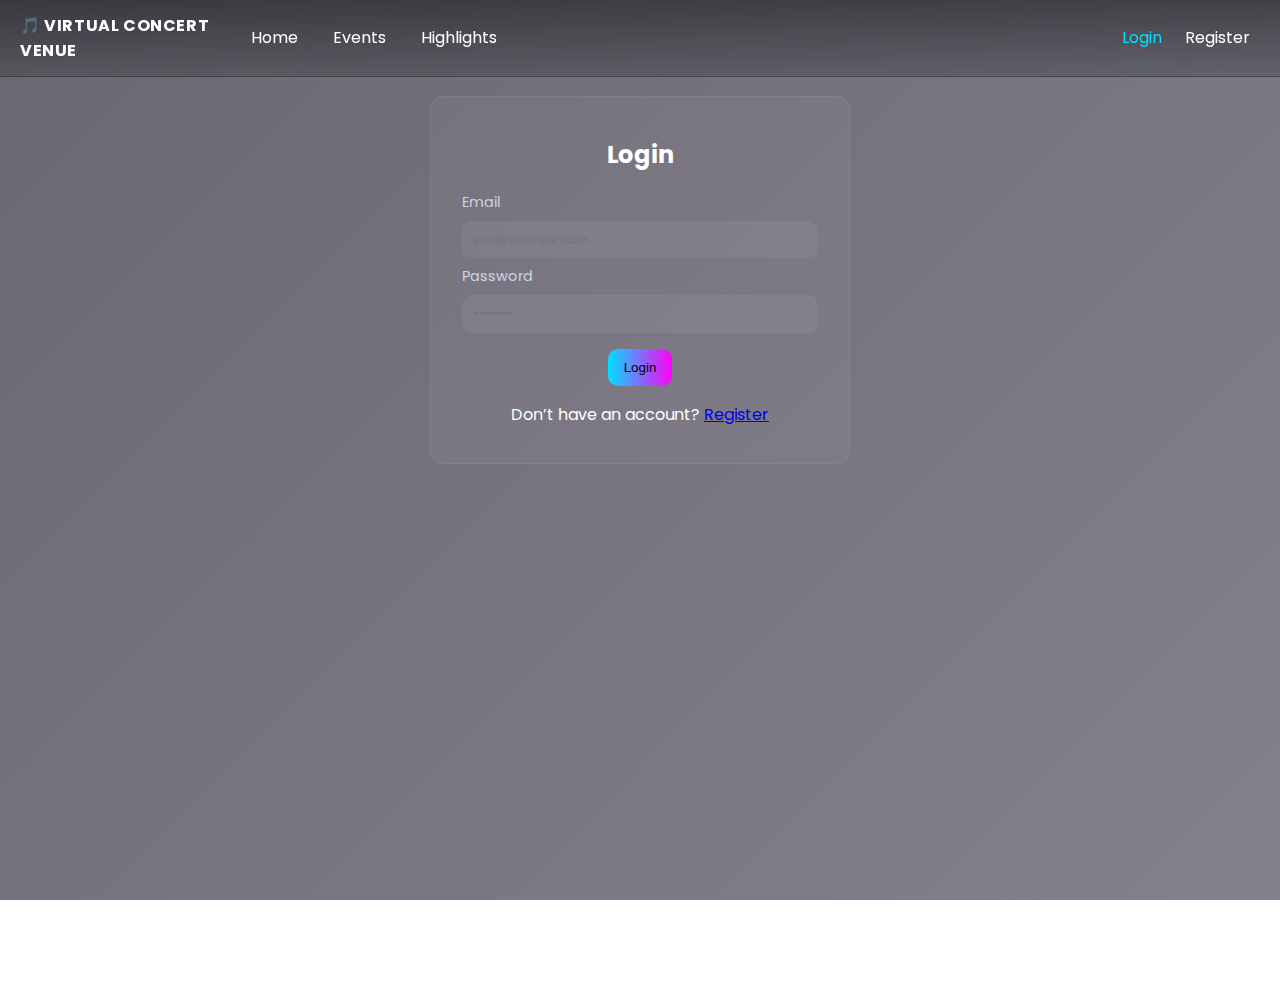
<file: login.html>
<!DOCTYPE html>
<html lang="en">
<head>
  <meta charset="utf-8" />
  <meta name="viewport" content="width=device-width,initial-scale=1" />
  <title>Login</title>
  <link rel="stylesheet" href="style.css" />
  <link rel="stylesheet" href="page-backgrounds.css" />
</head>
<body class="login-page">
  <nav class="navbar glass" aria-label="Main navigation">
    <div class="brand">
      <button id="navToggle" class="nav-toggle" aria-controls="navMenu" aria-expanded="false" aria-label="Toggle navigation">
        <span class="hamburger"></span>
      </button>
      <a class="logo" href="index.html">🎵 VIRTUAL CONCERT VENUE</a>
    </div>

    <ul id="navMenu" class="nav-links">
      <li><a href="index.html" class="nav-link">Home</a></li>
      <li><a href="events.html" class="nav-link">Events</a></li>
      <li><a href="highlights.html" class="nav-link">Highlights</a></li>
      <li class="nav-spacer" aria-hidden="true"></li>
      <li class="account-links">
        <a href="login.html" class="nav-link active">Login</a>
        <a href="register.html" class="nav-link">Register</a>
      </li>
    </ul>
  </nav>

  <main>
    <div class="form-container glass" role="form" aria-labelledby="loginTitle">
      <h2 id="loginTitle">Login</h2>
      <form id="loginForm" novalidate>
        <label for="loginEmail">Email</label>
        <input id="loginEmail" type="email" placeholder="you@example.com" required />

        <label for="loginPassword">Password</label>
        <input id="loginPassword" type="password" placeholder="••••••••" required minlength="6" />

        <button type="submit" class="btn">Login</button>
      </form>
      <p>Don’t have an account? <a href="register.html">Register</a></p>
    </div>
  </main>

  <script src="script.js" defer></script>
</body>
</html>
</file>
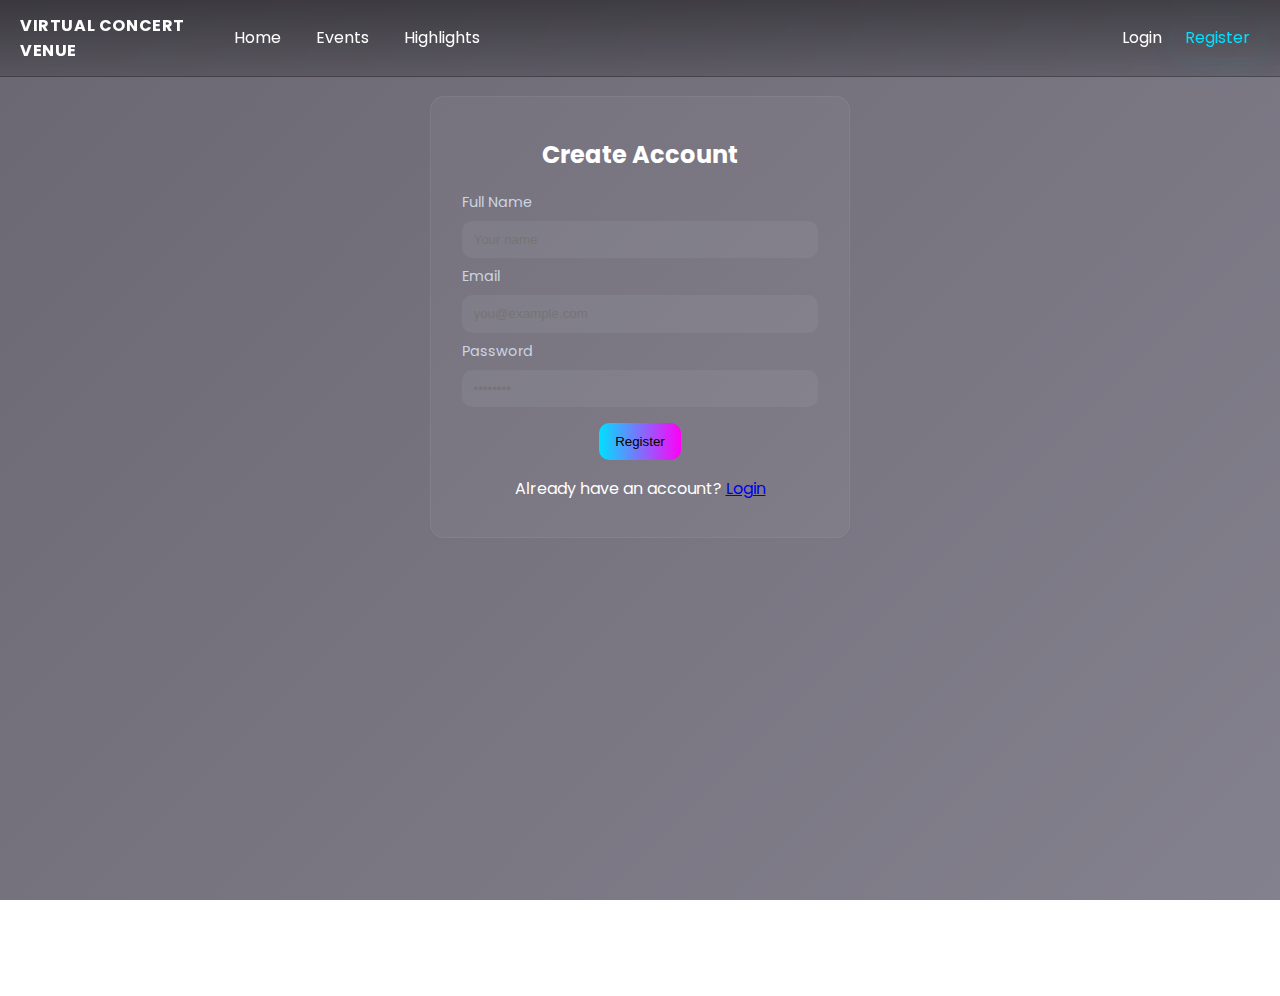
<file: register.html>
<!DOCTYPE html>
<html lang="en">
<head>
  <meta charset="utf-8" />
  <meta name="viewport" content="width=device-width,initial-scale=1" />
  <title>Register</title>
  <link rel="stylesheet" href="style.css" />
  <link rel="stylesheet" href="page-backgrounds.css" />
</head>
<body class="register-page">
  <nav class="navbar glass" aria-label="Main navigation">
    <div class="brand">
      <button id="navToggle" class="nav-toggle" aria-controls="navMenu" aria-expanded="false" aria-label="Toggle navigation">
        <span class="hamburger"></span>
      </button>
      <a class="logo" href="index.html"> VIRTUAL CONCERT VENUE</a>
    </div>

    <ul id="navMenu" class="nav-links">
      <li><a href="index.html" class="nav-link">Home</a></li>
      <li><a href="events.html" class="nav-link">Events</a></li>
      <li><a href="highlights.html" class="nav-link">Highlights</a></li>
      <li class="nav-spacer" aria-hidden="true"></li>
      <li class="account-links">
        <a href="login.html" class="nav-link">Login</a>
        <a href="register.html" class="nav-link active">Register</a>
      </li>
    </ul>
  </nav>

  <main>
    <div class="form-container glass" role="form" aria-labelledby="registerTitle">
      <h2 id="registerTitle">Create Account</h2>
      <form id="registerForm" novalidate>
        <label for="fullname">Full Name</label>
        <input id="fullname" type="text" placeholder="Your name" required />

        <label for="regEmail">Email</label>
        <input id="regEmail" type="email" placeholder="you@example.com" required />

        <label for="regPassword">Password</label>
        <input id="regPassword" type="password" placeholder="••••••••" required minlength="6" />

        <button type="submit" class="btn">Register</button>
      </form>
      <p>Already have an account? <a href="login.html">Login</a></p>
    </div>
  </main>

  <script src="script.js" defer></script>
</body>
</html>
</file>
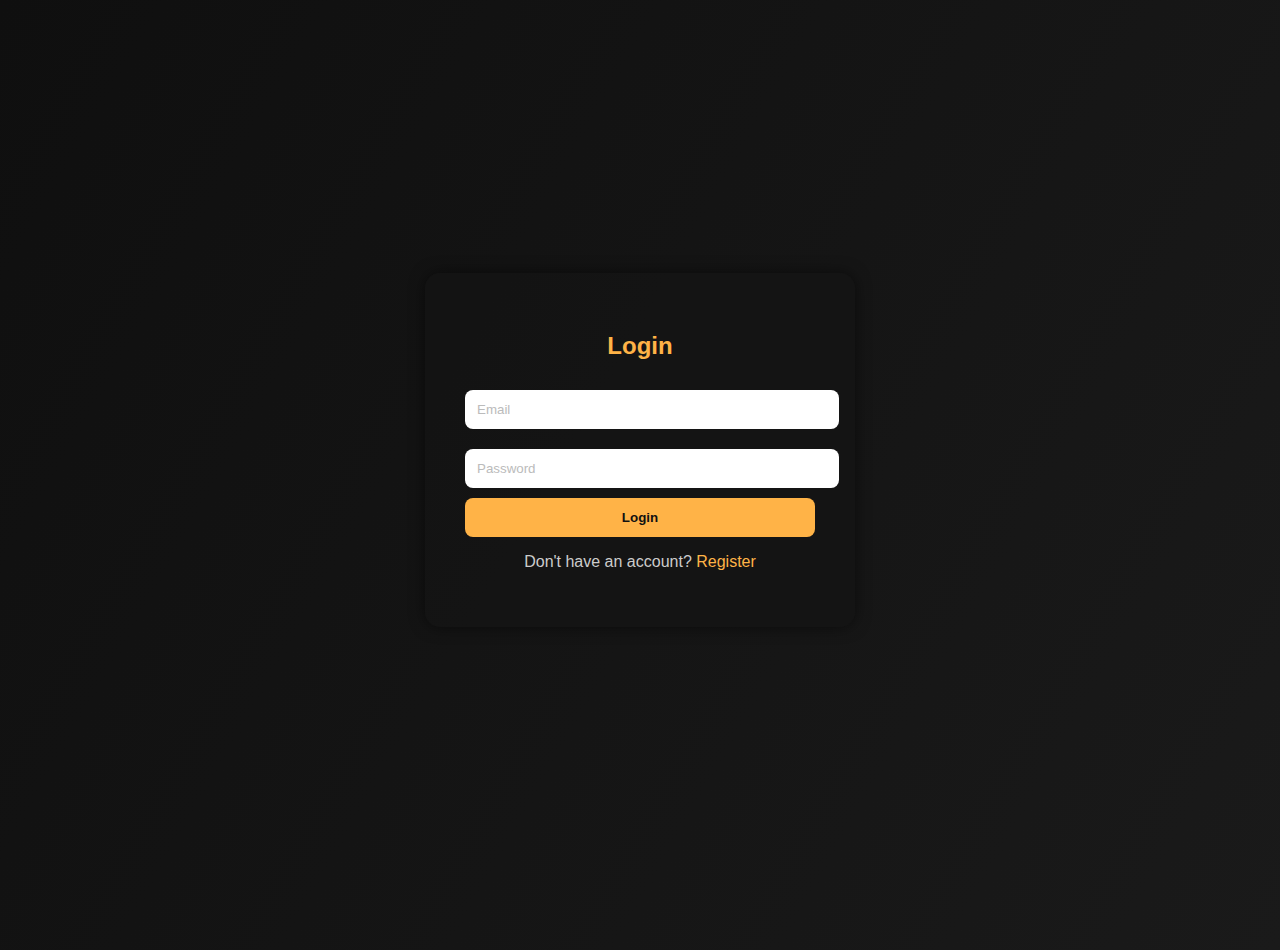
<file: vrtual venue/login.html>
<!DOCTYPE html>
<html lang="en">
<head>
  <meta charset="UTF-8" />
  <meta name="viewport" content="width=device-width, initial-scale=1.0" />
  <title>Login</title>
  <link rel="stylesheet" href="style.css" />
</head>
<body class="auth-page">
  <div class="auth-container">
    <h2>Login</h2>
    <form>
      <input type="email" placeholder="Email" required />
      <input type="password" placeholder="Password" required />
      <button type="submit">Login</button>
    </form>
    <p>Don't have an account? <a href="register.html">Register</a></p>
  </div>
  <script src="main.js"></script>
</body>
</html>
</file>
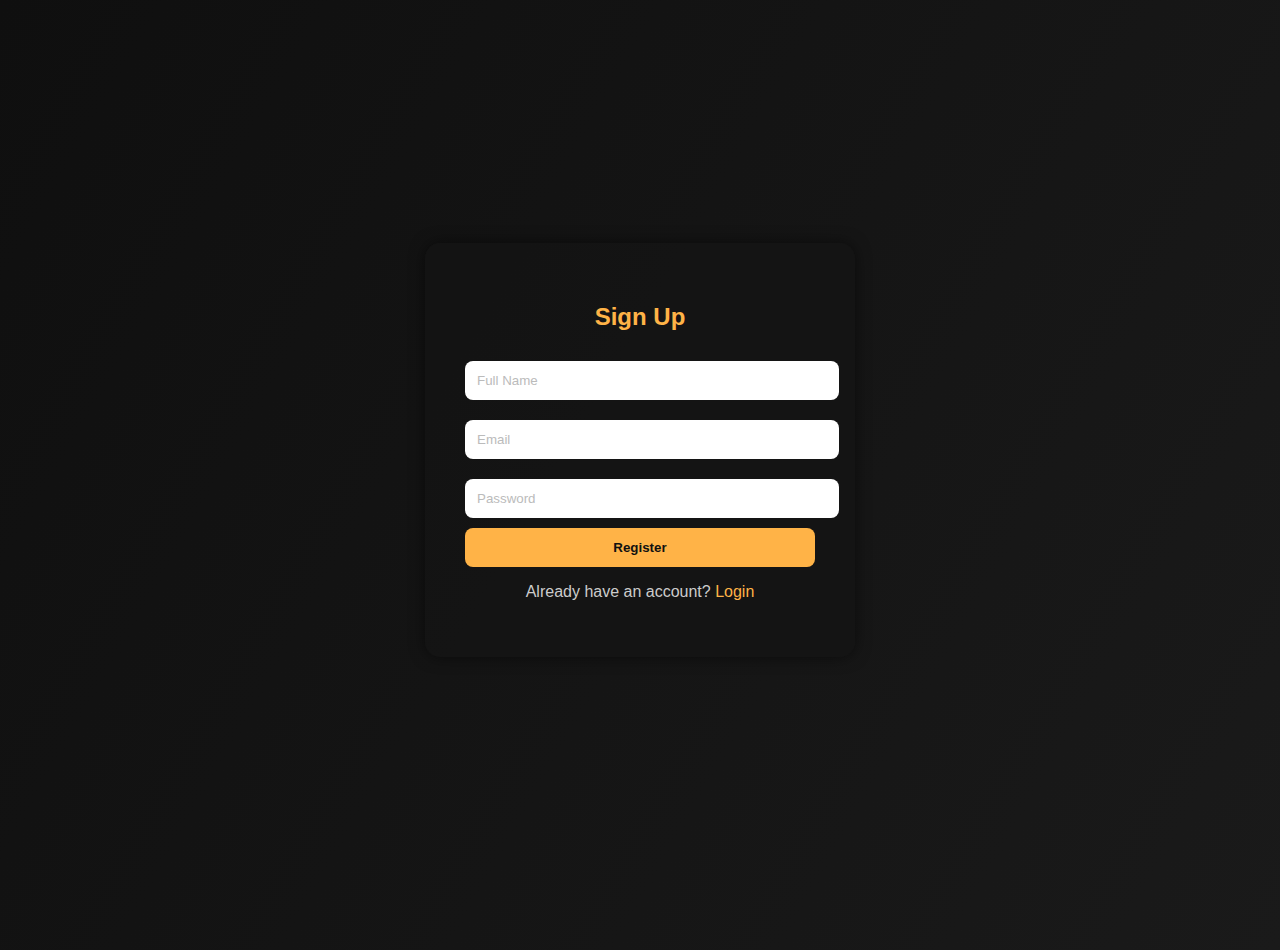
<file: vrtual venue/register.html>
<!DOCTYPE html>
<html lang="en">
<head>
  <meta charset="UTF-8" />
  <meta name="viewport" content="width=device-width, initial-scale=1.0" />
  <title>Register</title>
  <link rel="stylesheet" href="style.css" />
</head>
<body class="auth-page">
  <div class="auth-container">
    <h2>Sign Up</h2>
    <form>
      <input type="text" placeholder="Full Name" required />
      <input type="email" placeholder="Email" required />
      <input type="password" placeholder="Password" required />
      <button type="submit">Register</button>
    </form>
    <p>Already have an account? <a href="login.html">Login</a></p>
  </div>
  <script src="main.js"></script>
</body>
</html>
</file>
<file: style.css>
/* Neon Festival theme — Gen Z / Alpha / Millennial friendly */
@import url('https://fonts.googleapis.com/css2?family=Poppins:wght@300;400;600;700&display=swap');

:root{
  --bg-dark:#08070a;
  --muted:#cbd5e1;
  --accent1:#00e0ff;
  --accent2:#ff00f7;
  --accent3:#8a2be2;
  --glass-bg: rgba(255,255,255,0.04);
  --glass-border: rgba(255,255,255,0.06);
  --radius:14px;
  --max-width:1200px;
}

/* dropdown overrides are imported at the end of this file */

*{box-sizing:border-box}
html,body{height:100%}
body{
  margin:0;
  font-family:"Poppins", system-ui, -apple-system, "Segoe UI", Roboto, "Helvetica Neue", Arial;
  color:#fff;
  background: radial-gradient(circle at 10% 10%, #0a0510, #0f0f14 60%);
  min-height:100vh;
  -webkit-font-smoothing:antialiased;
  -moz-osx-font-smoothing:grayscale;
  transition: background 400ms ease;
}

/* NAVBAR */
.navbar{
  position:fixed;
  left:0;right:0;top:0;
  display:flex;
  justify-content:space-between;
  align-items:center;
  padding:0.8rem 1.25rem;
  gap:1rem;
  z-index:40;
  background: linear-gradient(180deg, rgba(0,0,0,0.45), rgba(10,10,10,0.2));
  border-bottom:1px solid rgba(255,255,255,0.03);
  -webkit-backdrop-filter: blur(8px);
  backdrop-filter: blur(8px);
}

.brand{display:flex;align-items:center;gap:1rem}
.logo{font-weight:700;color:#fff;text-decoration:none;letter-spacing:.6px}
.nav-links{display:flex;gap:1rem;list-style:none;margin:0;padding:0;align-items:center;width:100%}
.nav-links a, .nav-link, .search-input, .dropdown-btn{color:#fff;text-decoration:none;padding:0.45rem 0.6rem;border-radius:8px;display:inline-block}
.nav-links a:hover, .nav-link:focus{color:var(--accent1)}
.nav-links a.active{color:var(--accent1); box-shadow: 0 8px 30px rgba(0,224,255,0.06);}

.nav-spacer{flex:1}

/* Dropdown */
.account-dropdown{position:relative}
.dropdown-btn{background:transparent;border:0;color:inherit;cursor:pointer;padding:0.45rem 0.6rem}
.dropdown{position:absolute;right:0;top:calc(100% + 8px);background:linear-gradient(180deg, rgba(6,6,8,0.98), rgba(8,8,10,0.98));border-radius:10px;padding:0.5rem;display:none;min-width:200px;border:1px solid var(--glass-border);box-shadow:0 8px 40px rgba(0,0,0,0.6)}
.dropdown button{background:transparent;border:0;color:var(--muted);width:100%;text-align:left;padding:0.45rem 0.6rem;cursor:pointer}
.dropdown button:hover{color:var(--accent2)}

/* Selected state for dropdown items */
.dropdown-content div.selected{background:linear-gradient(90deg, rgba(0,224,255,0.08), rgba(255,0,247,0.03));color:var(--accent1);border-radius:8px}

/* Hamburger (mobile) */
.nav-toggle{display:none;background:transparent;border:0;padding:0.25rem;margin-right:4px}
.hamburger{width:24px;height:2px;background:#fff;display:block;position:relative;transition:transform .2s ease}
.hamburger::before,.hamburger::after{content:"";position:absolute;left:0;width:100%;height:2px;background:#fff;transition:transform .25s, top .25s, opacity .2s}
.hamburger::before{top:-7px}
.hamburger::after{top:7px}

/* When nav-toggle has .active, transform hamburger into an "X" */
.nav-toggle.active .hamburger{background:transparent}
.nav-toggle.active .hamburger::before{transform:rotate(45deg);top:0}
.nav-toggle.active .hamburger::after{transform:rotate(-45deg);top:0}

/* Search */
.search-wrap{display:flex;align-items:center}
.search-input{padding:0.45rem 0.6rem;border-radius:999px;border:none;background:rgba(255,255,255,0.04);min-width:220px;color:#fff}
.search-input::placeholder{color:rgba(255,255,255,0.6)}

/* HERO */
.hero{padding:6.5rem 1.25rem 3.5rem;text-align:center;transition:background 400ms ease}
.hero-inner{max-width:var(--max-width);margin:0 auto}
.hero h1{font-size:clamp(1.6rem,3vw,2.6rem);margin:0 0 0.5rem;text-shadow:0 8px 28px rgba(0,0,0,0.6)}
.hero p{margin:0 0 1rem;color:var(--muted)}
.cta{display:inline-block;padding:0.65rem 1rem;border-radius:999px;background-image:linear-gradient(90deg,var(--accent1),var(--accent2));color:#000;font-weight:600;text-decoration:none;box-shadow:0 12px 40px rgba(255,0,200,0.06)}

/* GRID LAYOUTS */
.event-grid, .highlight-grid{
  width:90%;
  max-width:var(--max-width);
  margin:2.2rem auto;
  display:grid;
  gap:1rem;
  grid-template-columns: repeat(auto-fit, minmax(260px, 1fr));
}

/* Event card */
.event-card{
  border-radius:var(--radius);
  overflow:hidden;
  background:linear-gradient(180deg, rgba(255,255,255,0.02), rgba(255,255,255,0.01));
  border:1px solid var(--glass-border);
  transition:transform .25s, box-shadow .25s;
}
.event-card:hover{transform:translateY(-6px);box-shadow:0 18px 50px rgba(0,0,0,0.6)}
.event-card img{width:100%;height:180px;object-fit:cover;display:block}
.event-card .card-body{padding:0.9rem}
.event-card h3{margin:0 0 .5rem;font-size:1.05rem}
.event-card p{margin:0 0 .6rem;color:var(--muted);font-size:0.95rem}
.map{width:100%;height:200px;border:0}

/* Highlight gallery */
.highlight-grid figure{margin:0;position:relative;overflow:hidden;border-radius:12px}
.highlight-thumb{display:block;width:100%;height:220px;object-fit:cover;border-radius:12px;transition:transform .25s}
.highlight-grid figure:hover .highlight-thumb{transform:scale(1.03)}
.play-overlay{
  position:absolute;
  left:50%;
  top:50%;
  transform:translate(-50%,-50%);
  width:64px;
  height:64px;
  background:linear-gradient(180deg, rgba(0,0,0,0.35), rgba(0,0,0,0.55));
  border-radius:50%;
  display:flex;
  align-items:center;
  justify-content:center;
  box-shadow:0 8px 30px rgba(0,0,0,0.5);
  opacity:0.95;
}
.play-overlay:after{
  content:'';
  display:inline-block;
  margin-left:4px;
  border-style:solid;
  border-width:10px 0 10px 16px;
  border-color:transparent transparent transparent #fff;
}

/* FORM */
.form-container{max-width:420px;margin:6rem auto;padding:1.25rem;border-radius:14px;background:var(--glass-bg);border:1px solid var(--glass-border);text-align:center}
.form-container input, select{width:94%;padding:0.7rem;margin:.5rem 0;border-radius:10px;border:none;background:rgba(255,255,255,0.06);color:#fff}
label{display:block;text-align:left;margin-left:3% ;font-size:0.9rem;color:var(--muted)}
button.btn, .btn{margin-top:.5rem;padding:.7rem 1rem;border-radius:10px;border:none;background-image:linear-gradient(90deg,var(--accent1),var(--accent2));color:#000;cursor:pointer}

/* background hero placeholders so JS can override */
.home-hero, .events-hero, .highlight-hero { background-position:center; background-size:cover; background-repeat:no-repeat }

/* small helpers */
.sr-only{position:absolute!important;height:1px;width:1px;overflow:hidden;clip:rect(1px,1px,1px,1px);white-space:nowrap}
footer{padding:2rem;text-align:center;color:var(--muted);margin-top:2rem}

/* Responsive */
@media (max-width:980px){
  .nav-links{position:fixed;right:0;top:60px;background:linear-gradient(180deg, rgba(8,8,8,0.98), rgba(6,6,6,0.98));flex-direction:column;padding:1rem;border-radius:10px;margin:0 1rem;display:none}
  .nav-links.show{display:flex}
  .nav-toggle{display:inline-flex}
  .search-input{min-width:160px}
  .hero{padding-top:5.5rem}
}

/* dropdown overrides are loaded via a dedicated <link> in pages that need them (events.html) */
</file>
<file: page-backgrounds.css>
/* Page-specific backgrounds */
html body.home-page {
  background: none !important;
  background-image: linear-gradient(rgba(0,0,0,0.6), rgba(0,0,0,0.6)), 
                    url('https://images.unsplash.com/photo-1589903308904-1010c2294adc?auto=format&fit=crop&w=1500&q=80') !important;
  background-size: cover !important;
  background-position: center !important;
  background-attachment: fixed !important;
  background-repeat: no-repeat !important;
  background-color: var(--bg-dark) !important;
}

body.default-events-bg {
  background: none !important;
  background-image: linear-gradient(rgba(0,0,0,0.5), rgba(0,0,0,0.5)), 
                    url('https://images.unsplash.com/photo-1501281668745-f7f57925c3b4?auto=format&fit=crop&w=1500&q=80') !important;
  background-size: cover !important;
  background-position: center !important;
  background-attachment: fixed !important;
  background-repeat: no-repeat !important;
  background-color: var(--bg-dark) !important;
}

body.highlights-page {
  background: linear-gradient(rgba(0,0,0,0.5), rgba(0,0,0,0.5)), 
              url('https://images.unsplash.com/photo-1492684223066-81342ee5ff30?auto=format&fit=crop&w=1500&q=80');
  background-size: cover;
  background-position: center;
  background-attachment: fixed;
}

body.login-page {
  background: linear-gradient(rgba(0,0,0,0.6), rgba(0,0,0,0.6)), 
              url('https://images.unsplash.com/photo-1514320291840-2e0a9bf2a9ae?auto=format&fit=crop&w=1500&q=80');
  background-size: cover;
  background-position: center;
  background-attachment: fixed;
}

body.register-page {
  background: linear-gradient(rgba(0,0,0,0.6), rgba(0,0,0,0.6)), 
              url('https://images.unsplash.com/photo-1459749411175-04bf5292ceea?auto=format&fit=crop&w=1500&q=80');
  background-size: cover;
  background-position: center;
  background-attachment: fixed;
}
</file>
<file: vrtual venue/style.css>
:root {
  --background-color: #ffffff;
  --text-color: #333333;
  --card-background: #f5f5f5;
}

body {
  background-color: var(--background-color);
  color: var(--text-color);
  transition: all 0.3s ease;
}

body.dark-theme {
  --background-color: #333333;
  --text-color: #ffffff;
  --card-background: #444444;
}

#theme-toggle {
  background: none;
  border: none;
  font-size: 1.5rem;
  cursor: pointer;
  padding: 0.5rem;
}

body {
  margin: 0;
  font-family: "Poppins", sans-serif;
  transition: background 0.8s ease, color 0.4s ease;
  background: linear-gradient(120deg, #0f0f0f, #1a1a1a);
  color: #f0f0f0;
}

/* Navbar */
.navbar {
  display: flex;
  justify-content: space-between;
  align-items: center;
  padding: 20px 40px;
  background: rgba(20, 20, 20, 0.6);
  -webkit-backdrop-filter: blur(10px);
  backdrop-filter: blur(10px);
  position: sticky;
  top: 0;
  z-index: 100;
}

.navbar .logo {
  font-weight: bold;
  font-size: 1.5rem;
  color: #ffb347;
}

.nav-links {
  list-style: none;
  display: flex;
  gap: 20px;
  align-items: center;
}

.nav-links a {
  color: #fff;
  text-decoration: none;
  transition: 0.3s;
}

.nav-links a:hover,
.nav-links a.active {
  color: #ffb347;
}

.theme-toggle {
  background: transparent;
  border: none;
  font-size: 1.2rem;
  cursor: pointer;
  color: #ffb347;
}

/* Filter Bar */
.filter-bar {
  display: flex;
  justify-content: center;
  gap: 40px;
  padding: 20px;
  background: rgba(255, 255, 255, 0.05);
  -webkit-backdrop-filter: blur(15px);
  backdrop-filter: blur(15px);
}

.dropdown {
  position: relative;
}

.dropbtn {
  background: rgba(255, 255, 255, 0.08);
  border: none;
  padding: 12px 25px;
  border-radius: 25px;
  color: #ffb347;
  cursor: pointer;
  font-size: 1rem;
  transition: 0.3s;
}

.dropbtn:hover {
  background: #ffb347;
  color: #111;
}

.dropdown-content {
  display: none;
  position: absolute;
  top: 45px;
  left: 0;
  background: rgba(30, 30, 30, 0.95);
  border-radius: 10px;
  min-width: 160px;
  overflow: hidden;
  z-index: 2000; /* 👈 keeps it above everything */
  box-shadow: 0 8px 16px rgba(0, 0, 0, 0.3);
  animation: fadeIn 0.3s ease forwards;
}


.dropdown-content div {
  padding: 10px 15px;
  cursor: pointer;
  transition: 0.3s;
  color: #fff;
}

.dropdown-content div:hover {
  background: #ffb347;
  color: #111;
}

.dropdown.active .dropdown-content {
  display: block;
}

@keyframes fadeIn {
  from { opacity: 0; transform: translateY(-10px); }
  to { opacity: 1; transform: translateY(0); }
}

/* Event List */
.event-list {
  display: grid;
  grid-template-columns: repeat(auto-fit, minmax(300px, 1fr));
  gap: 25px;
  padding: 40px;
}

.event-card {
  background: rgba(255, 255, 255, 0.05);
  padding: 20px;
  border-radius: 15px;
  transition: 0.4s;
  cursor: pointer;
  text-align: center;
}

.event-card:hover {
  transform: scale(1.03);
  background: rgba(255, 179, 71, 0.2);
}

/* Light theme */
body.light-theme {
  background: #f6f6f6;
  color: #222;
}

body.light-theme .navbar {
  background: rgba(255, 255, 255, 0.8);
}

body.light-theme .dropbtn {
  background: rgba(0, 0, 0, 0.1);
  color: #111;
}

body.light-theme .event-card {
  background: rgba(0, 0, 0, 0.05);
}
body.light-theme .event-card:hover {
  background: rgba(255, 179, 71, 0.3);
}
body.light-theme .dropdown-content {
  background: rgba(240, 240, 240, 0.95);
}
body.light-theme .dropdown-content div:hover {
  background: #ffb347;
  color: #111;
}
/* Responsive */
@media (max-width: 768px) {
  .navbar {
    flex-direction: column;
    gap: 15px;
  }
  .filter-bar {
    flex-direction: column;
    gap: 15px;
  }
}
/* Auth Pages */
.auth-page {
  display: flex;
  justify-content: center;
  align-items: center;
  height: 100vh;
  background: linear-gradient(120deg, #0f0f0f, #1a1a1a);
}
.auth-container {
  background: rgba(20, 20, 20, 0.8);
  padding: 40px;
  border-radius: 15px;
  box-shadow: 0 0 15px rgba(0, 0, 0, 0.5);
  width: 350px;
}
.auth-container h2 {
  margin-bottom: 20px;
  color: #ffb347;
  text-align: center;
}
.auth-container input {
  width: 100%;
  padding: 12px;
  margin: 10px 0;
  border: none;
  border-radius: 8px;
}
.auth-container button {
  width: 100%;
  padding: 12px;
  background: #ffb347;
  border: none;
  border-radius: 8px;
  color: #111;
  font-weight: bold;
  cursor: pointer;
  transition: 0.3s;
}
.auth-container button:hover {
  background: #ffa500;
}
.auth-container p {
  text-align: center;
  color: #ccc;
}
.auth-container a {
  color: #ffb347;
  text-decoration: none;
}
.auth-container a:hover {
  text-decoration: underline;
}
/* Modal */
.modal {
  display: none;
  position: fixed;
  z-index: 200;
  left: 0;
  top: 0;
  width: 100%;
  height: 100%;
  overflow: auto;
  background: rgba(0, 0, 0, 0.7);
}
.modal-content {
  background: rgba(30, 30, 30, 0.95);
  margin: 10% auto;
  padding: 20px;
  border-radius: 15px;
  width: 80%;
  max-width: 600px;
  position: relative;
}
.close-btn {
  position: absolute;
  top: 15px;
  right: 20px;
  color: #fff;
  font-size: 1.5rem;
  font-weight: bold;
  cursor: pointer;
}
.close-btn:hover {
  color: #ffb347;
}
.modal-content h2 {
  margin-top: 0;
  color: #ffb347;
}
.modal-content p {
  line-height: 1.6;
}
.modal-content a {
  color: #ffb347;
  text-decoration: none;
}
.modal-content a:hover {
  text-decoration: underline;
}
/* Highlight Cards */
.highlight-card {
  background: rgba(255, 255, 255, 0.05);
  border-radius: 15px;
  overflow: hidden;
  text-align: center;
  transition: 0.4s;
  cursor: pointer;
}
.highlight-card:hover {
  transform: scale(1.03);
  background: rgba(255, 179, 71, 0.2);
}
.highlight-card img {
  width: 100%;
  height: auto;
}
.highlight-card p {
  padding: 15px;
  color: #ffb347;
  font-weight: bold;
}
/* Light theme for highlights */
body.light-theme .highlight-card {
  background: rgba(0, 0, 0, 0.05);
}
body.light-theme .highlight-card:hover {
  background: rgba(255, 179, 71, 0.3);
}

/* Animations */
@keyframes slideInUp {
    from {
        opacity: 0;
        transform: translateY(20px);
    }
    to {
        opacity: 1;
        transform: translateY(0);
    }
    }
.event-card {
    animation: slideInUp 0.5s ease forwards;
}
.modal-content {
    animation: slideInUp 0.5s ease forwards;
}
/* Scrollbar Styling */
::-webkit-scrollbar {
  width: 10px;
}
::-webkit-scrollbar-track {
  background: rgba(255, 255, 255, 0.1);
  border-radius: 10px;
}
::-webkit-scrollbar-thumb {
  background: #ffb347;
  border-radius: 10px;
}
::-webkit-scrollbar-thumb:hover {
  background: #ffa500;
}

/* Button Styles */
button {
  transition: background 0.3s ease, color 0.3s ease;
}
button:hover {
  background: #ffb347;
  color: #111;
}
button:active {
  transform: scale(0.98);
}
/* Input Focus Styles */
input:focus, select:focus {
    outline: none;
    box-shadow: 0 0 5px #ffb347;
    border-color: #ffb347;
    }
/* Card Shadows */
.event-card, .highlight-card {
    box-shadow: 0 4px 15px rgba(0, 0, 0, 0.3);
    }
.event-card:hover, .highlight-card:hover {
    box-shadow: 0 6px 20px rgba(0, 0,
    0, 0.4);
        }
/* Header Styles */
header h1 {
    color: #ffb347;
    text-align: center;
    margin: 20px 0;
    }
header h1:hover {
    color: #ffa500;
    }   
/* Footer Styles */
footer {
    text-align: center;
    padding: 15px;
    background: rgba(20, 20, 20, 0.6);
    color: #ccc;
    position: fixed;
    width: 100%;
    bottom: 0;
    }
footer a {
    color: #ffb347;
    text-decoration: none;
    }
footer a:hover {
    text-decoration: underline;
    }
/* Utility Classes */
.text-center {
    text-align: center;
    }
.mb-20 {
    margin-bottom: 20px;
    }
.p-20 { 
    padding: 20px;
    }
.bg-primary {
    background: #ffb347;
    color: #111;
    }   
.bg-secondary {
    background: #1a1a1a;
    color: #f0f0f0;
    }
.bg-secondary.light-theme { 
    background: #e0e0e0;
    color: #111;
    }
/* Animation for buttons */
@keyframes pulse {
    0% {
        transform: scale(1);
    }
    50% {
        transform: scale(1.05);
    }
    100% {
        transform: scale(1);
    }
}
button.pulse {
    animation: pulse 1s infinite;
}
/* Enhanced Dropdown Animation */
.dropdown-content {
    transform-origin: top;
    }
.dropdown.active .dropdown-content {
    animation: dropdownFadeIn 0.4s ease forwards;
    }
@keyframes dropdownFadeIn {
    from {
        opacity: 0;
        transform: scaleY(0);
    }
    to {
        opacity: 1;
        transform: scaleY(1);
    }
}
/* Enhanced Modal Animation */
.modal-content {
    transform-origin: top center;
    }
.modal.show .modal-content {
    animation: modalZoomIn 0.4s ease forwards;
    }
@keyframes modalZoomIn {
    from {
        opacity: 0;
        transform: scale(0.8);
    }
    to {
        opacity: 1;
        transform: scale(1);
    }
}
/* Button Shadow on Hover */
button:hover {
    box-shadow: 0 4px 15px rgba(255, 179, 71, 0.6);
    }
/* Input Placeholder Styling */
input::placeholder {
    color: #bbb;
    opacity: 1;
    }
input:focus::placeholder {
    color: #ffb347;
    }
/* Link Underline Animation */
a {
    position: relative;
    }
a::after {
    content: '';
    position: absolute;
    width: 0;
    height: 2px;
    bottom: -2px;
    left: 0;
    background-color: #ffb347;
    transition: width 0.3s;
    }
a:hover::after {
    width: 100%;
    }
/* Card Image Hover Effect */
.event-card img, .highlight-card img {
    transition: transform 0.4s ease;
    }
.event-card:hover img, .highlight-card:hover img {
    transform: scale(1.05);
    }
/* Dark Mode Toggle Transition */
body {
    transition: background 0.8s ease, color 0.4s ease;
    }
body.light-theme {
    transition: background 0.8s ease, color 0.4s ease;
    }
/* Navbar Shadow on Scroll */
.navbar.scrolled {
    box-shadow: 0 4px 15px rgba(0, 0, 0, 0.3);
    }   
/* Footer Fixed Position Adjustment */
body {
    padding-bottom: 50px; /* Height of the footer */
    }
footer {
    height: 50px;
    }
/* Highlight Section Animation */
.highlight-card {
    animation: slideInUp 0.5s ease forwards;
    }   
/* Responsive Font Sizes */
@media (max-width: 480px) {
    body {
        font-size: 14px;
    }
    .nav-links a {
        font-size: 0.9rem;
    }
    .dropbtn {
        padding: 10px 20px;
        font-size: 0.9rem;
    }
}
/* Button Disabled State */
button:disabled {
    background: #555;
    color: #ccc;
    cursor: not-allowed;
    box-shadow: none;
    }   
/* Form Input Error State */
input.error {
    border: 2px solid #ff4d4d;
    }
input.error:focus {
    box-shadow: 0 0 5px #ff4d4d;
    border-color: #ff4d4d;
    }
/* Smooth Scroll Behavior */
html {
    scroll-behavior: smooth;
    }

/* Enhanced Modal Backdrop */
.modal {
    -webkit-backdrop-filter: blur(5px);
    backdrop-filter: blur(5px);
    }
/* Enhanced Button Focus State */
button:focus {
    outline: none;
    box-shadow: 0 0 8px #ffb347;
    }
/* Enhanced Card Transition */
.event-card, .highlight-card {
    transition: transform 0.4s, background 0.4s, box-shadow 0.4s;
    }
.highlight-card {
    transition: transform 0.4s, background 0.4s, box-shadow
    0.4s;
        }
/* Dark Theme Modal */
body.light-theme .modal-content {
    background: rgba(240, 240, 240, 0.95);
    color: #111;
    }
body.light-theme .close-btn {
    color: #111;
    }
body.light-theme .close-btn:hover {
    color: #ffb347;
    }
       /* Dark Theme Footer */
body.light-theme footer {
    background: rgba(240, 240, 240, 0.95);
    color: #111;
    }
body.light-theme footer a {
    color: #ffb347;
    }
body.light-theme footer a:hover {
    text-decoration: underline;
    }
/* Enhanced Highlight Card Text */
.highlight-card p {
    font-size: 1.1rem;
    }   
.highlight-card p:hover {
    color: #ffa500;
    }
/* Dark Theme Highlight Cards */
body.light-theme .highlight-card {
    background: rgba(255, 255, 255, 0.05);
    }
body.light-theme .highlight-card:hover {
    background: rgba(255, 179, 71, 0.3);
    }
    /* Hero Section */
.hero {
  background: linear-gradient(to right, rgba(0,0,0,0.6), rgba(0,0,0,0.8)), url('https://images.unsplash.com/photo-1507874457470-272b3c8d8ee2?auto=format&fit=crop&w=1200&q=60') center/cover no-repeat;
  height: 80vh;
  display: flex;
  justify-content: center;
  align-items: center;
  text-align: center;
  color: white;
}

.hero-content {
  max-width: 600px;
  animation: fadeIn 1s ease forwards;
}

.hero h1 {
  font-size: 2.5rem;
  margin-bottom: 15px;
}

.cta-btn {
  background: #ffb347;
  color: #111;
  padding: 12px 28px;
  border-radius: 25px;
  text-decoration: none;
  transition: 0.3s;
}

.cta-btn:hover {
  background: white;
}

/* Concert Grid */
.concerts-section {
  padding: 50px 40px;
  text-align: center;
}

.concerts-section h2 {
  margin-bottom: 30px;
  color: #ffb347;
}

.concert-grid {
  display: grid;
  grid-template-columns: repeat(auto-fit, minmax(280px, 1fr));
  gap: 25px;
}

.concert-card {
  background: rgba(255,255,255,0.05);
  border-radius: 15px;
  overflow: hidden;
  transition: transform 0.4s ease, box-shadow 0.4s ease;
  cursor: pointer;
}

.concert-card:hover {
  transform: scale(1.04);
  box-shadow: 0 8px 20px rgba(255, 179, 71, 0.4);
}

.concert-card img {
  width: 100%;
  height: 200px;
  object-fit: cover;
}

.concert-info {
  padding: 15px;
  text-align: left;
}

.footer {
  text-align: center;
  padding: 25px;
  background: rgba(255,255,255,0.05);
}
.footer p {
  color: #ccc;
}

.footer p {
    margin: 0;
    }

    .footer p {
    font-size: 0.9rem;
    }

    .footer p {
    color: #aaa;
    }

    .footer p {
    color: #ccc;
    }

    .footer p {
    color: #999;
    }

    .footer p {
    color: #aaa;
    }

    .footer p {
    color: #ccc;
    }

    .footer p {
    color: #999;
    }

    .footer p {
    color: #888;
    }

/* End of Style.css */
</file>
